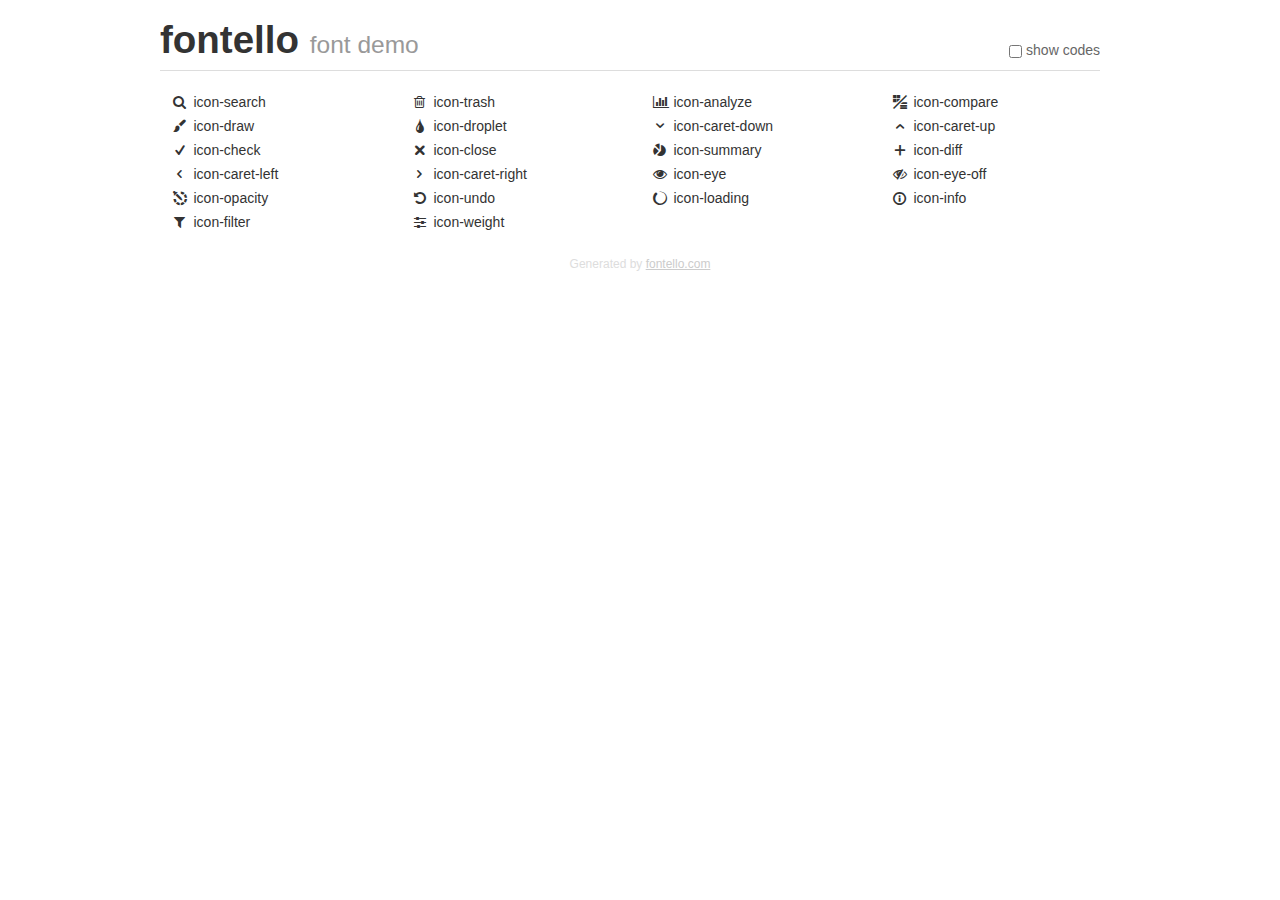
<file: assets/fonts/demo.html>
<!DOCTYPE html>
<html>
  <head><!--[if lt IE 9]><script language="javascript" type="text/javascript" src="//html5shim.googlecode.com/svn/trunk/html5.js"></script><![endif]-->
    <meta charset="UTF-8"><style>/*
 * Bootstrap v2.2.1
 *
 * Copyright 2012 Twitter, Inc
 * Licensed under the Apache License v2.0
 * http://www.apache.org/licenses/LICENSE-2.0
 *
 * Designed and built with all the love in the world @twitter by @mdo and @fat.
 */
.clearfix {
  *zoom: 1;
}
.clearfix:before,
.clearfix:after {
  display: table;
  content: "";
  line-height: 0;
}
.clearfix:after {
  clear: both;
}
html {
  font-size: 100%;
  -webkit-text-size-adjust: 100%;
  -ms-text-size-adjust: 100%;
}
a:focus {
  outline: thin dotted #333;
  outline: 5px auto -webkit-focus-ring-color;
  outline-offset: -2px;
}
a:hover,
a:active {
  outline: 0;
}
button,
input,
select,
textarea {
  margin: 0;
  font-size: 100%;
  vertical-align: middle;
}
button,
input {
  *overflow: visible;
  line-height: normal;
}
button::-moz-focus-inner,
input::-moz-focus-inner {
  padding: 0;
  border: 0;
}
body {
  margin: 0;
  font-family: "Helvetica Neue", Helvetica, Arial, sans-serif;
  font-size: 14px;
  line-height: 20px;
  color: #333;
  background-color: #fff;
}
a {
  color: #08c;
  text-decoration: none;
}
a:hover {
  color: #005580;
  text-decoration: underline;
}
.row {
  margin-left: -20px;
  *zoom: 1;
}
.row:before,
.row:after {
  display: table;
  content: "";
  line-height: 0;
}
.row:after {
  clear: both;
}
[class*="span"] {
  float: left;
  min-height: 1px;
  margin-left: 20px;
}
.container,
.navbar-static-top .container,
.navbar-fixed-top .container,
.navbar-fixed-bottom .container {
  width: 940px;
}
.span12 {
  width: 940px;
}
.span11 {
  width: 860px;
}
.span10 {
  width: 780px;
}
.span9 {
  width: 700px;
}
.span8 {
  width: 620px;
}
.span7 {
  width: 540px;
}
.span6 {
  width: 460px;
}
.span5 {
  width: 380px;
}
.span4 {
  width: 300px;
}
.span3 {
  width: 220px;
}
.span2 {
  width: 140px;
}
.span1 {
  width: 60px;
}
[class*="span"].pull-right,
.row-fluid [class*="span"].pull-right {
  float: right;
}
.container {
  margin-right: auto;
  margin-left: auto;
  *zoom: 1;
}
.container:before,
.container:after {
  display: table;
  content: "";
  line-height: 0;
}
.container:after {
  clear: both;
}
p {
  margin: 0 0 10px;
}
.lead {
  margin-bottom: 20px;
  font-size: 21px;
  font-weight: 200;
  line-height: 30px;
}
small {
  font-size: 85%;
}
h1 {
  margin: 10px 0;
  font-family: inherit;
  font-weight: bold;
  line-height: 20px;
  color: inherit;
  text-rendering: optimizelegibility;
}
h1 small {
  font-weight: normal;
  line-height: 1;
  color: #999;
}
h1 {
  line-height: 40px;
}
h1 {
  font-size: 38.5px;
}
h1 small {
  font-size: 24.5px;
}
body {
  margin-top: 90px;
}
.header {
  position: fixed;
  top: 0;
  left: 50%;
  margin-left: -480px;
  background-color: #fff;
  border-bottom: 1px solid #ddd;
  padding-top: 10px;
  z-index: 10;
}
.footer {
  color: #ddd;
  font-size: 12px;
  text-align: center;
  margin-top: 20px;
}
.footer a {
  color: #ccc;
  text-decoration: underline;
}
.the-icons {
  font-size: 14px;
  line-height: 24px;
}
.switch {
  position: absolute;
  right: 0;
  bottom: 10px;
  color: #666;
}
.switch input {
  margin-right: 0.3em;
}
.codesOn .i-name {
  display: none;
}
.codesOn .i-code {
  display: inline;
}
.i-code {
  display: none;
}
@font-face {
      font-family: 'fontello';
      src: url('./font/fontello.eot?50454719');
      src: url('./font/fontello.eot?50454719#iefix') format('embedded-opentype'),
           url('./font/fontello.woff?50454719') format('woff'),
           url('./font/fontello.ttf?50454719') format('truetype'),
           url('./font/fontello.svg?50454719#fontello') format('svg');
      font-weight: normal;
      font-style: normal;
    }
     
     
    .demo-icon
    {
      font-family: "fontello";
      font-style: normal;
      font-weight: normal;
      speak: none;
     
      display: inline-block;
      text-decoration: inherit;
      width: 1em;
      margin-right: .2em;
      text-align: center;
      /* opacity: .8; */
     
      /* For safety - reset parent styles, that can break glyph codes*/
      font-variant: normal;
      text-transform: none;
     
      /* fix buttons height, for twitter bootstrap */
      line-height: 1em;
     
      /* Animation center compensation - margins should be symmetric */
      /* remove if not needed */
      margin-left: .2em;
     
      /* You can be more comfortable with increased icons size */
      /* font-size: 120%; */
     
      /* Font smoothing. That was taken from TWBS */
      -webkit-font-smoothing: antialiased;
      -moz-osx-font-smoothing: grayscale;
     
      /* Uncomment for 3D effect */
      /* text-shadow: 1px 1px 1px rgba(127, 127, 127, 0.3); */
    }
     </style>
    <link rel="stylesheet" href="css/animation.css"><!--[if IE 7]><link rel="stylesheet" href="css/fontello-ie7.css"><![endif]-->
    <script>
      function toggleCodes(on) {
        var obj = document.getElementById('icons');
      
        if (on) {
          obj.className += ' codesOn';
        } else {
          obj.className = obj.className.replace(' codesOn', '');
        }
      }
      
    </script>
  </head>
  <body>
    <div class="container header">
      <h1>
        fontello
         <small>font demo</small>
      </h1>
      <label class="switch">
        <input type="checkbox" onclick="toggleCodes(this.checked)">show codes
      </label>
    </div>
    <div id="icons" class="container">
      <div class="row">
        <div title="Code: 0xe800" class="the-icons span3"><i class="demo-icon icon-search">&#xe800;</i> <span class="i-name">icon-search</span><span class="i-code">0xe800</span></div>
        <div title="Code: 0xe801" class="the-icons span3"><i class="demo-icon icon-trash">&#xe801;</i> <span class="i-name">icon-trash</span><span class="i-code">0xe801</span></div>
        <div title="Code: 0xe802" class="the-icons span3"><i class="demo-icon icon-analyze">&#xe802;</i> <span class="i-name">icon-analyze</span><span class="i-code">0xe802</span></div>
        <div title="Code: 0xe803" class="the-icons span3"><i class="demo-icon icon-compare">&#xe803;</i> <span class="i-name">icon-compare</span><span class="i-code">0xe803</span></div>
      </div>
      <div class="row">
        <div title="Code: 0xe804" class="the-icons span3"><i class="demo-icon icon-draw">&#xe804;</i> <span class="i-name">icon-draw</span><span class="i-code">0xe804</span></div>
        <div title="Code: 0xe805" class="the-icons span3"><i class="demo-icon icon-droplet">&#xe805;</i> <span class="i-name">icon-droplet</span><span class="i-code">0xe805</span></div>
        <div title="Code: 0xe806" class="the-icons span3"><i class="demo-icon icon-caret-down">&#xe806;</i> <span class="i-name">icon-caret-down</span><span class="i-code">0xe806</span></div>
        <div title="Code: 0xe807" class="the-icons span3"><i class="demo-icon icon-caret-up">&#xe807;</i> <span class="i-name">icon-caret-up</span><span class="i-code">0xe807</span></div>
      </div>
      <div class="row">
        <div title="Code: 0xe808" class="the-icons span3"><i class="demo-icon icon-check">&#xe808;</i> <span class="i-name">icon-check</span><span class="i-code">0xe808</span></div>
        <div title="Code: 0xe809" class="the-icons span3"><i class="demo-icon icon-close">&#xe809;</i> <span class="i-name">icon-close</span><span class="i-code">0xe809</span></div>
        <div title="Code: 0xe80a" class="the-icons span3"><i class="demo-icon icon-summary">&#xe80a;</i> <span class="i-name">icon-summary</span><span class="i-code">0xe80a</span></div>
        <div title="Code: 0xe80d" class="the-icons span3"><i class="demo-icon icon-diff">&#xe80d;</i> <span class="i-name">icon-diff</span><span class="i-code">0xe80d</span></div>
      </div>
      <div class="row">
        <div title="Code: 0xe81a" class="the-icons span3"><i class="demo-icon icon-caret-left">&#xe81a;</i> <span class="i-name">icon-caret-left</span><span class="i-code">0xe81a</span></div>
        <div title="Code: 0xe81b" class="the-icons span3"><i class="demo-icon icon-caret-right">&#xe81b;</i> <span class="i-name">icon-caret-right</span><span class="i-code">0xe81b</span></div>
        <div title="Code: 0xe81e" class="the-icons span3"><i class="demo-icon icon-eye">&#xe81e;</i> <span class="i-name">icon-eye</span><span class="i-code">0xe81e</span></div>
        <div title="Code: 0xe81f" class="the-icons span3"><i class="demo-icon icon-eye-off">&#xe81f;</i> <span class="i-name">icon-eye-off</span><span class="i-code">0xe81f</span></div>
      </div>
      <div class="row">
        <div title="Code: 0xe824" class="the-icons span3"><i class="demo-icon icon-opacity">&#xe824;</i> <span class="i-name">icon-opacity</span><span class="i-code">0xe824</span></div>
        <div title="Code: 0xe829" class="the-icons span3"><i class="demo-icon icon-undo">&#xe829;</i> <span class="i-name">icon-undo</span><span class="i-code">0xe829</span></div>
        <div title="Code: 0xe839" class="the-icons span3"><i class="demo-icon icon-loading animate-spin">&#xe839;</i> <span class="i-name">icon-loading</span><span class="i-code">0xe839</span></div>
        <div title="Code: 0xf086" class="the-icons span3"><i class="demo-icon icon-info">&#xf086;</i> <span class="i-name">icon-info</span><span class="i-code">0xf086</span></div>
      </div>
      <div class="row">
        <div title="Code: 0xf0b0" class="the-icons span3"><i class="demo-icon icon-filter">&#xf0b0;</i> <span class="i-name">icon-filter</span><span class="i-code">0xf0b0</span></div>
        <div title="Code: 0xf1de" class="the-icons span3"><i class="demo-icon icon-weight">&#xf1de;</i> <span class="i-name">icon-weight</span><span class="i-code">0xf1de</span></div>
      </div>
    </div>
    <div class="container footer">Generated by <a href="http://fontello.com">fontello.com</a></div>
  </body>
</html>
</file>
<file: assets/fonts/css/fontello-ie7.css>
[class^="icon-"], [class*=" icon-"] {
  font-family: 'fontello';
  font-style: normal;
  font-weight: normal;
 
  /* fix buttons height */
  line-height: 1em;
 
  /* you can be more comfortable with increased icons size */
  /* font-size: 120%; */
}
 
.icon-search { *zoom: expression( this.runtimeStyle['zoom'] = '1', this.innerHTML = '&#xe800;&nbsp;'); }
.icon-trash { *zoom: expression( this.runtimeStyle['zoom'] = '1', this.innerHTML = '&#xe801;&nbsp;'); }
.icon-analyze { *zoom: expression( this.runtimeStyle['zoom'] = '1', this.innerHTML = '&#xe802;&nbsp;'); }
.icon-compare { *zoom: expression( this.runtimeStyle['zoom'] = '1', this.innerHTML = '&#xe803;&nbsp;'); }
.icon-draw { *zoom: expression( this.runtimeStyle['zoom'] = '1', this.innerHTML = '&#xe804;&nbsp;'); }
.icon-droplet { *zoom: expression( this.runtimeStyle['zoom'] = '1', this.innerHTML = '&#xe805;&nbsp;'); }
.icon-caret-down { *zoom: expression( this.runtimeStyle['zoom'] = '1', this.innerHTML = '&#xe806;&nbsp;'); }
.icon-caret-up { *zoom: expression( this.runtimeStyle['zoom'] = '1', this.innerHTML = '&#xe807;&nbsp;'); }
.icon-check { *zoom: expression( this.runtimeStyle['zoom'] = '1', this.innerHTML = '&#xe808;&nbsp;'); }
.icon-close { *zoom: expression( this.runtimeStyle['zoom'] = '1', this.innerHTML = '&#xe809;&nbsp;'); }
.icon-summary { *zoom: expression( this.runtimeStyle['zoom'] = '1', this.innerHTML = '&#xe80a;&nbsp;'); }
.icon-diff { *zoom: expression( this.runtimeStyle['zoom'] = '1', this.innerHTML = '&#xe80d;&nbsp;'); }
.icon-caret-left { *zoom: expression( this.runtimeStyle['zoom'] = '1', this.innerHTML = '&#xe81a;&nbsp;'); }
.icon-caret-right { *zoom: expression( this.runtimeStyle['zoom'] = '1', this.innerHTML = '&#xe81b;&nbsp;'); }
.icon-eye { *zoom: expression( this.runtimeStyle['zoom'] = '1', this.innerHTML = '&#xe81e;&nbsp;'); }
.icon-eye-off { *zoom: expression( this.runtimeStyle['zoom'] = '1', this.innerHTML = '&#xe81f;&nbsp;'); }
.icon-opacity { *zoom: expression( this.runtimeStyle['zoom'] = '1', this.innerHTML = '&#xe824;&nbsp;'); }
.icon-undo { *zoom: expression( this.runtimeStyle['zoom'] = '1', this.innerHTML = '&#xe829;&nbsp;'); }
.icon-loading { *zoom: expression( this.runtimeStyle['zoom'] = '1', this.innerHTML = '&#xe839;&nbsp;'); }
.icon-info { *zoom: expression( this.runtimeStyle['zoom'] = '1', this.innerHTML = '&#xf086;&nbsp;'); }
.icon-filter { *zoom: expression( this.runtimeStyle['zoom'] = '1', this.innerHTML = '&#xf0b0;&nbsp;'); }
.icon-weight { *zoom: expression( this.runtimeStyle['zoom'] = '1', this.innerHTML = '&#xf1de;&nbsp;'); }
</file>
<file: assets/fonts/css/animation.css>
/*
   Animation example, for spinners
*/
.animate-spin {
  -moz-animation: spin 2s infinite linear;
  -o-animation: spin 2s infinite linear;
  -webkit-animation: spin 2s infinite linear;
  animation: spin 2s infinite linear;
  display: inline-block;
}
@-moz-keyframes spin {
  0% {
    -moz-transform: rotate(0deg);
    -o-transform: rotate(0deg);
    -webkit-transform: rotate(0deg);
    transform: rotate(0deg);
  }

  100% {
    -moz-transform: rotate(359deg);
    -o-transform: rotate(359deg);
    -webkit-transform: rotate(359deg);
    transform: rotate(359deg);
  }
}
@-webkit-keyframes spin {
  0% {
    -moz-transform: rotate(0deg);
    -o-transform: rotate(0deg);
    -webkit-transform: rotate(0deg);
    transform: rotate(0deg);
  }

  100% {
    -moz-transform: rotate(359deg);
    -o-transform: rotate(359deg);
    -webkit-transform: rotate(359deg);
    transform: rotate(359deg);
  }
}
@-o-keyframes spin {
  0% {
    -moz-transform: rotate(0deg);
    -o-transform: rotate(0deg);
    -webkit-transform: rotate(0deg);
    transform: rotate(0deg);
  }

  100% {
    -moz-transform: rotate(359deg);
    -o-transform: rotate(359deg);
    -webkit-transform: rotate(359deg);
    transform: rotate(359deg);
  }
}
@-ms-keyframes spin {
  0% {
    -moz-transform: rotate(0deg);
    -o-transform: rotate(0deg);
    -webkit-transform: rotate(0deg);
    transform: rotate(0deg);
  }

  100% {
    -moz-transform: rotate(359deg);
    -o-transform: rotate(359deg);
    -webkit-transform: rotate(359deg);
    transform: rotate(359deg);
  }
}
@keyframes spin {
  0% {
    -moz-transform: rotate(0deg);
    -o-transform: rotate(0deg);
    -webkit-transform: rotate(0deg);
    transform: rotate(0deg);
  }

  100% {
    -moz-transform: rotate(359deg);
    -o-transform: rotate(359deg);
    -webkit-transform: rotate(359deg);
    transform: rotate(359deg);
  }
}
</file>
